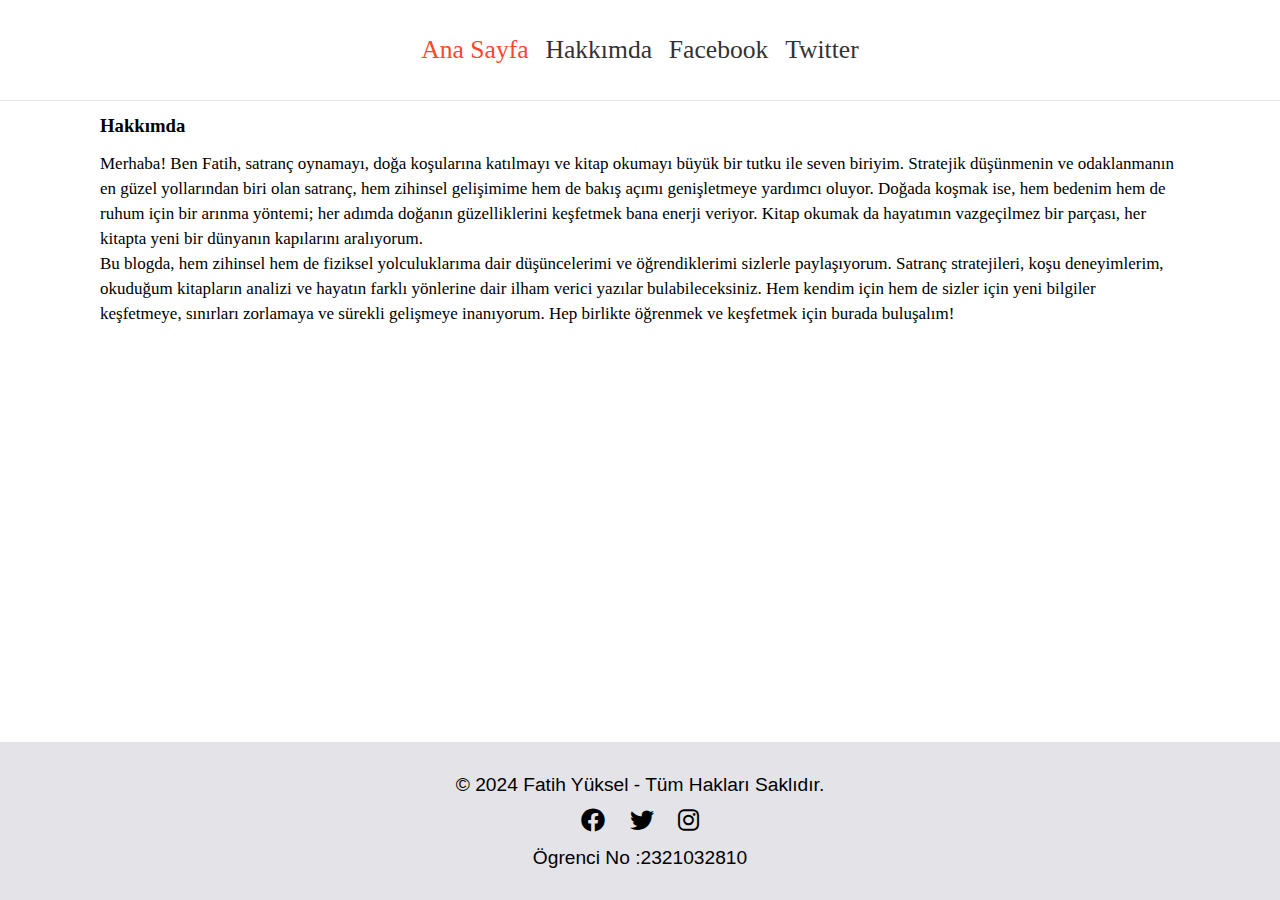
<file: hakkımda.html>
<!DOCTYPE html>
<html lang="en">
<head>
    <meta charset="UTF-8">
    <meta name="viewport" content="width=device-width, initial-scale=1.0">
    <title>hakkimda</title>
    <link rel="stylesheet" href="main.css">
    <link rel="stylesheet" href="https://cdnjs.cloudflare.com/ajax/libs/font-awesome/6.0.0-beta3/css/all.min.css">
</head>
<body>
    <header>
       <nav>
         <ul>
           <li><a href="index.html" id="current">Ana Sayfa</a></li>
           <li><a href="hakkımda.html">Hakkımda</a></li>
           <li><a href="https://www.facebook.com/" id="fb">Facebook</a></li>
           <li><a href="https://www.x.com" id="twitter">Twitter</a></li>
         </ul>
       </nav>
     </header>
     <div id="main-content">
        <h3>Hakkımda</h3>
        <p>
            Merhaba! Ben Fatih, satranç oynamayı, doğa koşularına katılmayı ve kitap okumayı büyük bir tutku ile seven biriyim. Stratejik düşünmenin ve odaklanmanın en güzel yollarından biri olan satranç, hem zihinsel gelişimime hem de bakış açımı genişletmeye yardımcı oluyor. Doğada koşmak ise, hem bedenim hem de ruhum için bir arınma yöntemi; her adımda doğanın güzelliklerini keşfetmek bana enerji veriyor. Kitap okumak da hayatımın vazgeçilmez bir parçası, her kitapta yeni bir dünyanın kapılarını aralıyorum.
            <p>
            <p> 
            Bu blogda, hem zihinsel hem de fiziksel yolculuklarıma dair düşüncelerimi ve öğrendiklerimi sizlerle paylaşıyorum. Satranç stratejileri, koşu deneyimlerim, okuduğum kitapların analizi ve hayatın farklı yönlerine dair ilham verici yazılar bulabileceksiniz. Hem kendim için hem de sizler için yeni bilgiler keşfetmeye, sınırları zorlamaya ve sürekli gelişmeye inanıyorum. Hep birlikte öğrenmek ve keşfetmek için burada buluşalım!

            </p>
     </div>
     <footer>
      <div class="footer-content">
          <p>&copy; 2024 Fatih Yüksel - Tüm Hakları Saklıdır.</p>
          <ul class="socials">
              <li><a href="https://www.facebook.com"><i class="fab fa-facebook" id="fb"></i></a></li>
              <li><a href="https://www.twitter.com"><i class="fab fa-twitter" id="twitter"></i></a></li>
              <li><a href="https://www.instagram.com"><i class="fab fa-instagram" id="instagram"></i></a></li>
          </ul>
          <p>Ögrenci No :2321032810</p>
      </div>
  </footer>
     
     
</body>
</html>
</file>
<file: main.css>
html {
    font-family: "Oswald"; 
    background-color: white;
   
  }
  * {
    margin: 0px;
    padding: 0px;
    
  }
  /*Button*/
  .btn{
    margin-top: 10px;
    width: 150px;
    height: 40px;
    color: black;
    border: none;
    border-radius: 5px;
    padding: 10px 25px;
    font-family: 'Lato', sans-serif;
    cursor: pointer;
    transition: all 0.3s ease;
    position: relative;
    text-transform: uppercase;
  }
  .btn:hover {
    color :white;
    background-color:black;
  }
  
  /*header*/
 
  header{
    text-align: center;
    border-bottom: 1px solid #e3e3e8;
  }
  nav ul {
    list-style-type: none;
    margin: 0;
    padding: 2.2em 2em;
    
  }
  nav ul li {
    display: inline;
    padding: 0 .4em;
    
  }
  nav ul li a {
    color: #333;
    text-decoration: none;
    font-size: 1.6em;
    padding-bottom: 1.3em;
    transition: .5s color;
    
  }
  nav ul li a:hover {
    border-bottom: 3px solid #333;
  }
  #current {
    color: #ff4629;
  }
  #fb:hover {
    color: #3b5998;
  }
  #twitter:hover {
    color: #00acee;
  }
  body{
    display: flex;
    flex-direction: column;
    min-height: 100vh;
    }
   /*header*/
   #main-content{
    margin-right:100px;
    margin-left: 100px;
    flex:1;
   }
   h3{
    line-height: 50px;
   } 
   p{
    line-height:25px;
    font-size:17px;
   }
    #chess-free_16x9{
      width: 600px;
      height: auto;
      float: right;
    }
    .satir{
      display: flex;
      flex-direction: row;
      margin-top: 80px;
      border:2px solid #e3e3e8 ;
      border-radius: 5px; 
    }
    #run
    {
      width: 6000px; 
      height:auto;
      float: right;
      
    } 
   
    #books
    {
      width: 300px; 
      height: auto;
      float:right;
       
    }
    #text-button{
      background-color: white;
      padding: 20px 45px;
    
    }
    .media{
      padding: 20px;
      background-color: #e3e3e8;
    }
    /*FOOTER*/
    footer {
      margin-top: 45px;
      background-color: #e3e3e8;
      color: black;
      text-align: center;
      padding: 30px 0;
      position: relative;
      font-family: 'Lato', sans-serif;
  }
  
  .footer-content {
      display: flex;
      flex-direction: column;
      align-items: center;
     
  }
  
  .footer-content p {
      font-size: 1.2em;
      
  }
  
  .socials {
      list-style-type: none;
      padding: 0;
      margin: 10px 0;
  }
  
  .socials li {
      display: inline;
      margin: 0 10px;
  }
  
  .socials li a {
      color: black;
      font-size: 1.5em;
      transition: color 0.3s ease;
  }
  
  #instagram:hover {
      color: #DD2A7B ;
  }
</file>
